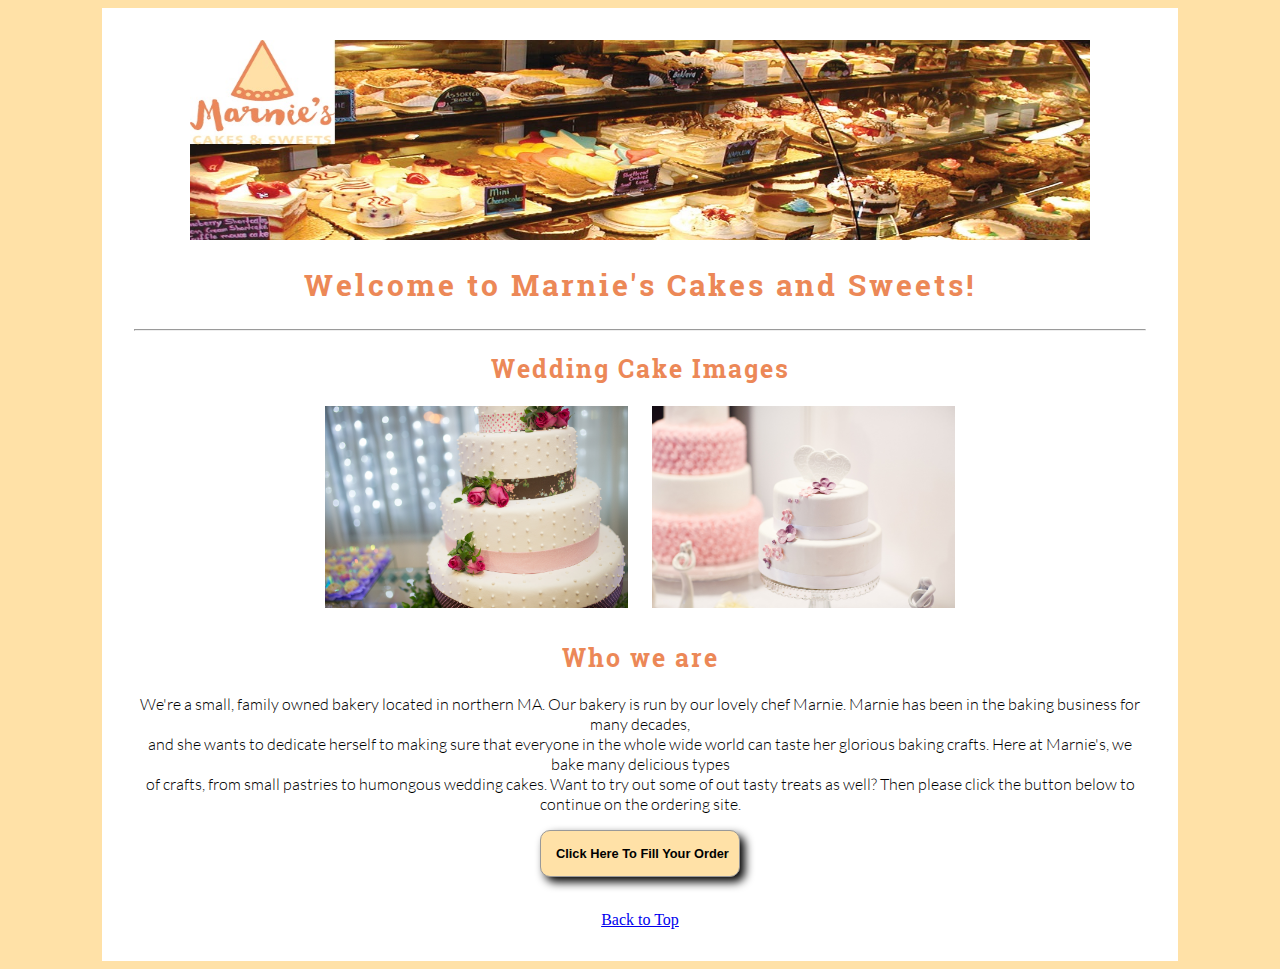
<file: Frank Diaz Project 1 Calculator/index.html>
<!DOCTYPE hmtl>
<html lang="en">
<head>
<meta charset="utf-8">
<link rel="stylesheet" href="css/style.css">
<link rel="icon" href="images/cake.ico">
<title>Marnie's Cakes and Sweets</title>
</head>
<a name="top"></a>
<body>
<div class="main">
<img src="images/bakery_header.jpg" alt="Marnie's Cake and Sweets" height="200" width="900">
<h1>Welcome to Marnie's Cakes and Sweets!</h1>
<hr>
<h2>Wedding Cake Images</h2>
<img src="images/wed-cake-01.jpg" style="width: 30%; margin-right: 1%; margin-bottom: 0.5em;">
<img src="images/wed-cake-02.jpg" style="width: 30%; margin-left: 1%; margin-bottom: 0.5em;">
<h2>Who we are</h2>
<p>We're a small, family owned bakery located in northern MA. Our bakery is run by our lovely chef Marnie. Marnie has been in the baking business for many decades,<br>and she wants to dedicate herself to making sure that everyone in the whole wide world can taste her glorious baking crafts. Here at Marnie's, we bake many delicious types<br>of crafts, from small pastries to humongous wedding cakes. Want to try out some of out tasty treats as well? Then please click the button below to continue on the ordering site.</p>
<form>
<input style="width: 200px; padding: 15px; cursor: pointer; box-shadow: 5px 5px 10px; #999; font-weight: bold; background: #ffe1a7; color: #000; border-radius: 10px; border: 1px solid #999; font-size: 80%;" type="button" value="Click Here To Fill Your Order" onclick="window.location.href='sites/cake_order.html'" />
</form><br>
<a href='#top'>Back to Top</a>
</div>    
</body>
</html>
</file>
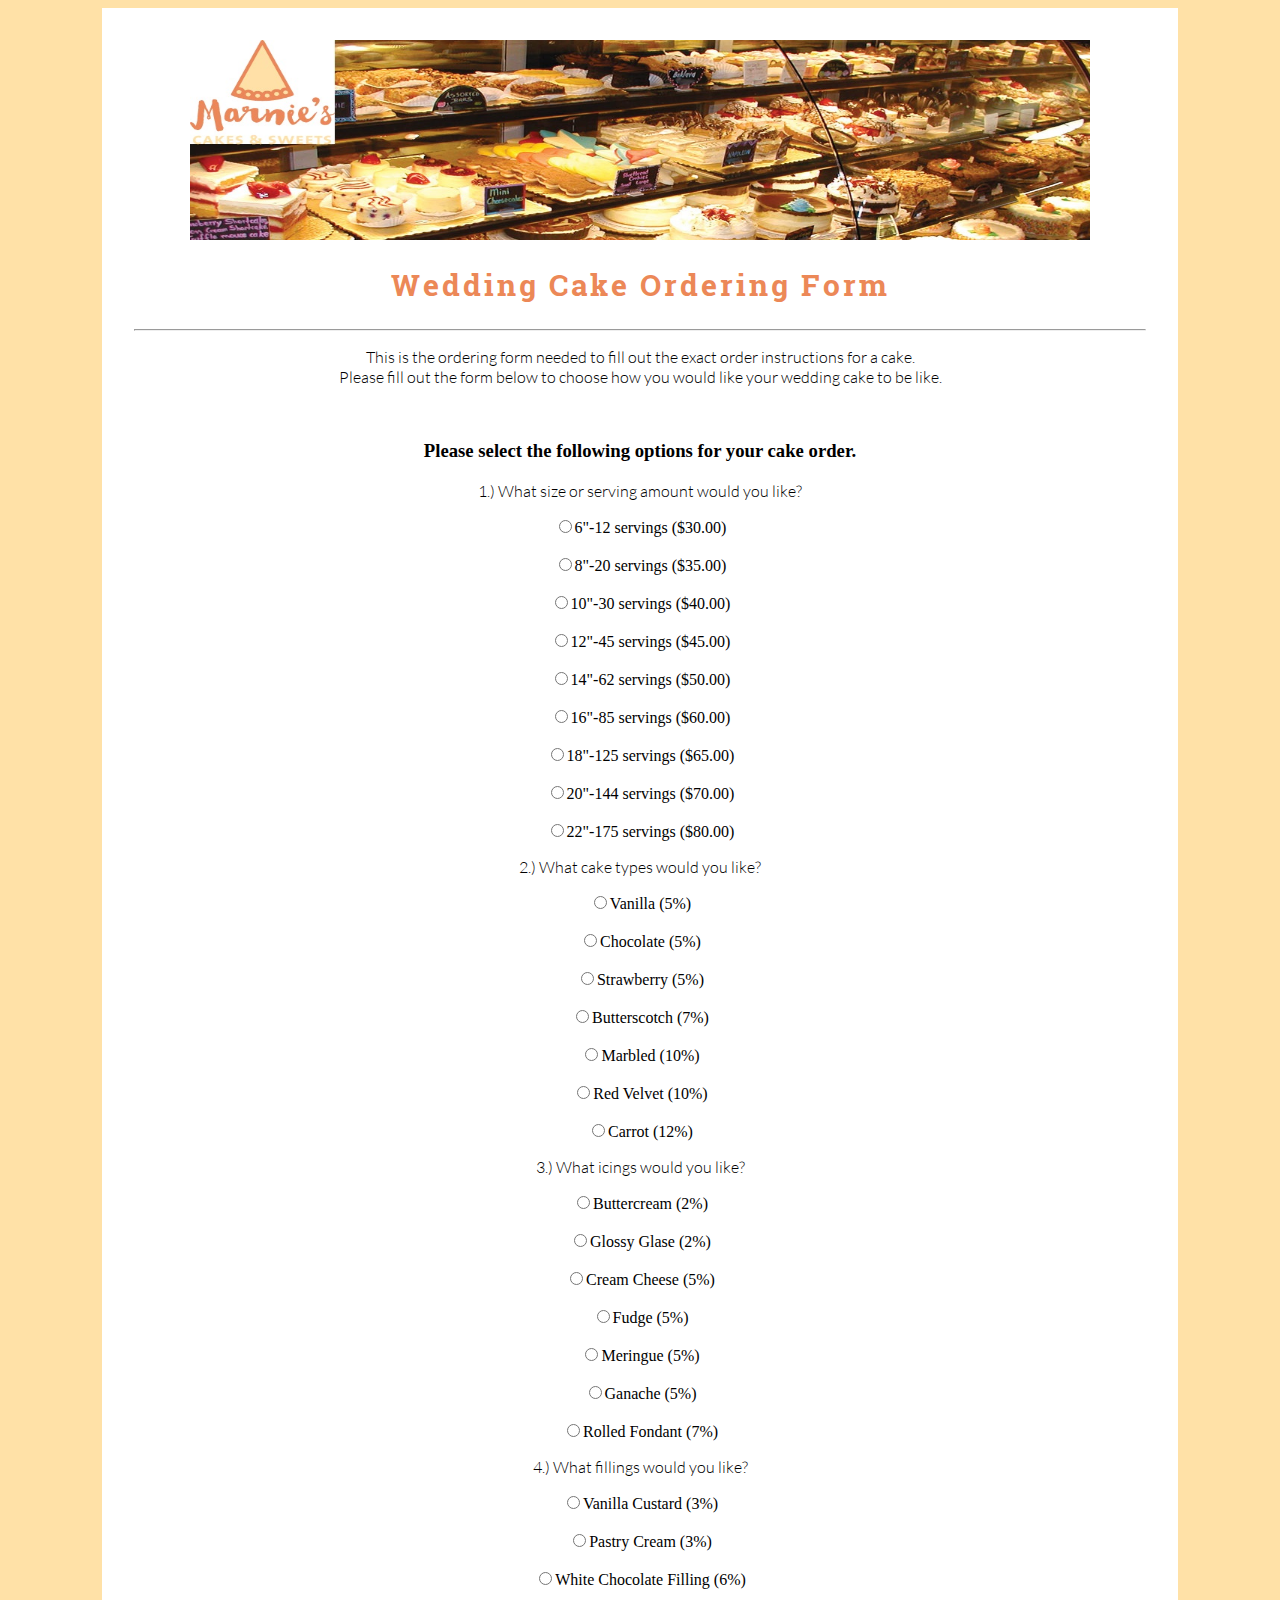
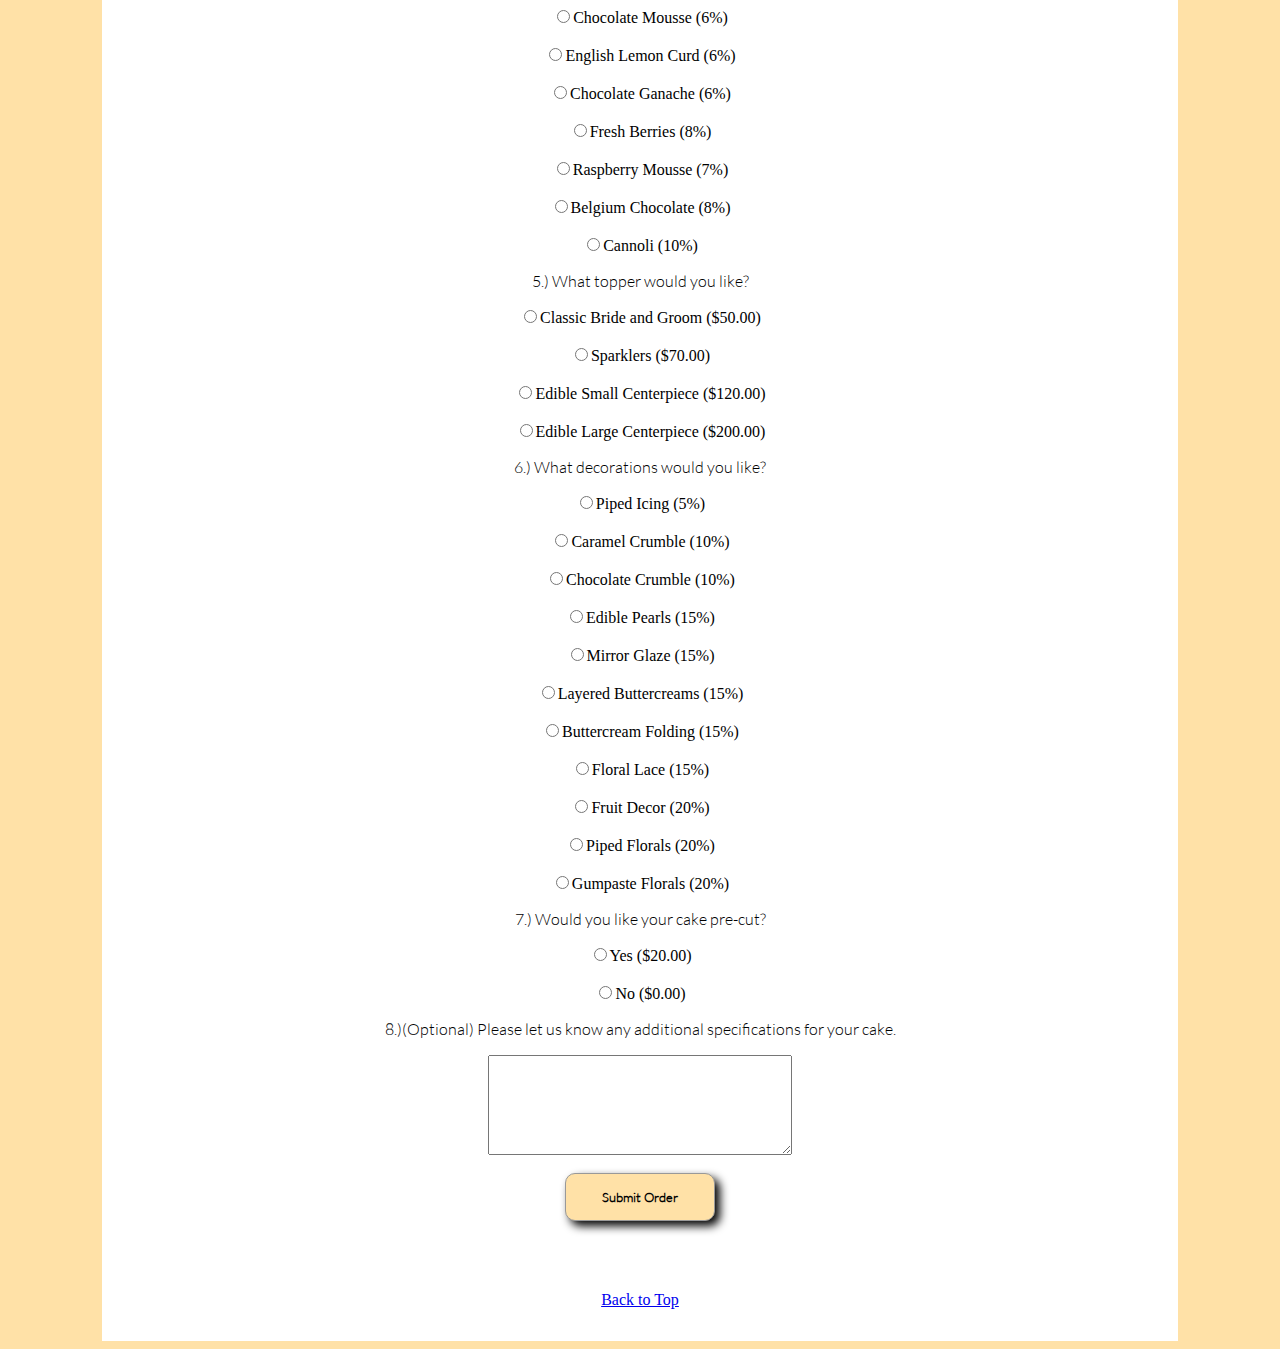
<file: Frank Diaz Project 1 Calculator/sites/cake_order.html>
<!DOCTYPE hmtl>
<html lang="en">
<head>
<meta charset="utf-8">
<link rel="stylesheet" href="css/cake_order_style.css">
<link rel="icon" href="images/cake.ico">
<title>Marnie's Cakes and Sweets</title>
</head>
<a name="top"></a>
<body>
<div class="main">
<img src="images/bakery_header.jpg" alt="Marnie's Cake and Sweets" height="200" width="900">
<h1>Wedding Cake Ordering Form</h1>
<hr>
<p>This is the ordering form needed to fill out the exact order instructions for a cake.<br>Please fill out the form below to choose how you would like your wedding cake to be like.</p><br>
<form id="cakecalculator">
<h3>Please select the following options for your cake order.</h3>
<p>1.) What size or serving amount would you like?</p>
<input type="radio" name="size" value="size1"><label>6"-12 servings ($30.00)</label><br>
<br><input type="radio" name="size" value="size2"><label>8"-20 servings ($35.00)</label><br>
<br><input type="radio" name="size" value="size3"><label>10"-30 servings ($40.00)</label><br>
<br><input type="radio" name="size" value="size4"><label>12"-45 servings ($45.00)</label><br>
<br><input type="radio" name="size" value="size5"><label>14"-62 servings ($50.00)</label><br>
<br><input type="radio" name="size" value="size6"><label>16"-85 servings ($60.00)</label><br>
<br><input type="radio" name="size" value="size7"><label>18"-125 servings ($65.00)</label><br>
<br><input type="radio" name="size" value="size8"><label>20"-144 servings ($70.00)</label><br>
<br><input type="radio" name="size" value="size9"><label>22"-175 servings ($80.00)</label><br>
<p>2.) What cake types would you like?</p>
<input type="radio" name="type" value="type1"><label>Vanilla (5%)</label><br>
<br><input type="radio" name="type" value="type2"><label>Chocolate (5%)</label><br>
<br><input type="radio" name="type" value="type3"><label>Strawberry (5%)</label><br>
<br><input type="radio" name="type" value="type4"><label>Butterscotch (7%)</label><br>
<br><input type="radio" name="type" value="type5"><label>Marbled (10%)</label><br>
<br><input type="radio" name="type" value="type6"><label>Red Velvet (10%)</label><br>
<br><input type="radio" name="type" value="type7"><label>Carrot (12%)</label><br>
<p>3.) What icings would you like?</p>
<input type="radio" name="icing" value="icing1"><label>Buttercream (2%)</label><br>
<br><input type="radio" name="icing" value="icing2"><label>Glossy Glase (2%)</label><br>
<br><input type="radio" name="icing" value="icing3"><label>Cream Cheese (5%)</label><br>
<br><input type="radio" name="icing" value="icing4"><label>Fudge (5%)</label><br>
<br><input type="radio" name="icing" value="icing5"><label>Meringue (5%)</label><br>
<br><input type="radio" name="icing" value="icing6"><label>Ganache (5%)</label><br>
<br><input type="radio" name="icing" value="icing7"><label>Rolled Fondant (7%)</label><br>
<p>4.) What fillings would you like?</p>
<input type="radio" name="filling" value="filling1"><label>Vanilla Custard (3%)</label><br>
<br><input type="radio" name="filling" value="filling2"><label>Pastry Cream (3%)</label><br>
<br><input type="radio" name="filling" value="filling3"><label>White Chocolate Filling (6%)</label><br>
<br><input type="radio" name="filling" value="filling4"><label>Chocolate Mousse (6%)</label><br>
<br><input type="radio" name="filling" value="filling5"><label>English Lemon Curd (6%)</label><br>
<br><input type="radio" name="filling" value="filling6"><label>Chocolate Ganache (6%)</label><br>
<br><input type="radio" name="filling" value="filling7"><label>Fresh Berries (8%)</label><br>
<br><input type="radio" name="filling" value="filling8"><label>Raspberry Mousse (7%)</label><br>
<br><input type="radio" name="filling" value="filling9"><label>Belgium Chocolate (8%)</label><br>
<br><input type="radio" name="filling" value="filling10"><label>Cannoli (10%)</label><br>
<p>5.) What topper would you like?</p>
<input type="radio" name="topper" value="topper1"><label>Classic Bride and Groom ($50.00)</label><br>
<br><input type="radio" name="topper" value="topper2"><label>Sparklers ($70.00)</label><br>
<br><input type="radio" name="topper" value="topper3"><label>Edible Small Centerpiece ($120.00)</label><br>
<br><input type="radio" name="topper" value="topper4"><label>Edible Large Centerpiece ($200.00)</label><br>
<p>6.) What decorations would you like?</p>
<input type="radio" name="decoration" value="dec1"><label>Piped Icing (5%)</label><br>
<br><input type="radio" name="decoration" value="dec2"><label>Caramel Crumble (10%)</label><br>
<br><input type="radio" name="decoration" value="dec3"><label>Chocolate Crumble (10%)</label><br>
<br><input type="radio" name="decoration" value="dec4"><label>Edible Pearls (15%)</label><br>
<br><input type="radio" name="decoration" value="dec5"><label>Mirror Glaze (15%)</label><br>
<br><input type="radio" name="decoration" value="dec6"><label>Layered Buttercreams (15%)</label><br>
<br><input type="radio" name="decoration" value="dec7"><label>Buttercream Folding (15%)</label><br>
<br><input type="radio" name="decoration" value="dec8"><label>Floral Lace (15%)</label><br>
<br><input type="radio" name="decoration" value="dec9"><label>Fruit Decor (20%)</label><br>
<br><input type="radio" name="decoration" value="dec10"><label>Piped Florals (20%)</label><br>
<br><input type="radio" name="decoration" value="dec11"><label>Gumpaste Florals (20%)</label><br>
<p>7.) Would you like your cake pre-cut?</p>
<input type="radio" name="precut" value="pre1"><label>Yes ($20.00)</label><br>
<br><input type="radio" name="precut" value="pre2"><label>No ($0.00)</label><br>
<p>8.)(Optional) Please let us know any additional specifications for your cake.</p>
<textarea></textarea><br>
<br><input style="width: 150px; padding: 15px; cursor: pointer; box-shadow: 5px 5px 10px; #999; font-weight: bold; background: #ffe1a7; color: #000; border-radius: 10px; border: 1px solid #999; font-size: 80%;" type="button" value="Submit Order" onclick="calculateTotalPrice()"/><br>
<br>
    <br><div class="cake-style"><p id="cakePriceTotal"></p></div>
</form>
<br>
<a href='#top'>Back to Top</a>
</div>
<script src="js/main.js"></script>
</body>
</html>
</file>
<file: Frank Diaz Project 1 Calculator/css/style.css>
body {
    background: #ffe1a7;
}

@font-face {
    font-family: RobotoSlab-Bold;
    src: url('../fonts/Roboto_Slab/RobotoSlab-Bold.ttf');
}

@font-face {
    font-family: Lato-Light;
    src: url('../fonts/Lato/Lato-Light.ttf');
}

.main {
    width: 80%;
    height: auto;
    margin: auto;
    background: #ffffff;
    padding: 2em;
    text-align: center;
}

hr {
    color: #ffe1a7;
}

h1 {
    font-family: RobotoSlab-Bold;
    padding: 5px 30px 5px 30px;
    text-align: center;
    color: #ec8857;
    letter-spacing: 3px;
    font-weight: bolder;
    font-size: 30px;
}

h2 {
    font-family: RobotoSlab-Bold;
    text-align: center;
    font-size: 25px;
    font-weight: bold;
    color: #ec8857;
    letter-spacing: 2px;
}

p {
    font-family: Lato-Light;
    text-align: center;
    font-weight: normal;
    color: black;
}

.cake-style {
    background: #334f5f;
}
</file>
<file: Frank Diaz Project 1 Calculator/sites/css/cake_order_style.css>
body {
    background: #ffe1a7;
}

@font-face {
    font-family: RobotoSlab-Bold;
    src: url('../fonts/Roboto_Slab/RobotoSlab-Bold.ttf');
}

@font-face {
    font-family: Lato-Light;
    src: url('../fonts/Lato/Lato-Light.ttf');
}

.main {
    width: 80%;
    height: auto;
    margin: auto;
    background: #ffffff;
    padding: 2em;
    text-align: center;
}

h1 {
    font-family: RobotoSlab-Bold;
    padding: 5px 30px 5px 30px;
    text-align: center;
    color: #ec8857;
    letter-spacing: 3px;
    font-weight: bolder;
    font-size: 30px;
}

h2 {
    font-family: RobotoSlab-Bold;
    text-align: center;
    font-size: 25px;
    font-weight: bold;
    color: #ec8857;
    letter-spacing: 2px;
}

p {
    font-family: Lato-Light;
    text-align: center;
    font-weight: normal;
    color: black;
}

input {
    font-family: Lato-Light;
    text-align: center;
    font-weight: normal;
    color: black;
}

textarea {
    width: 30%;
    height: 100px;
}
</file>
